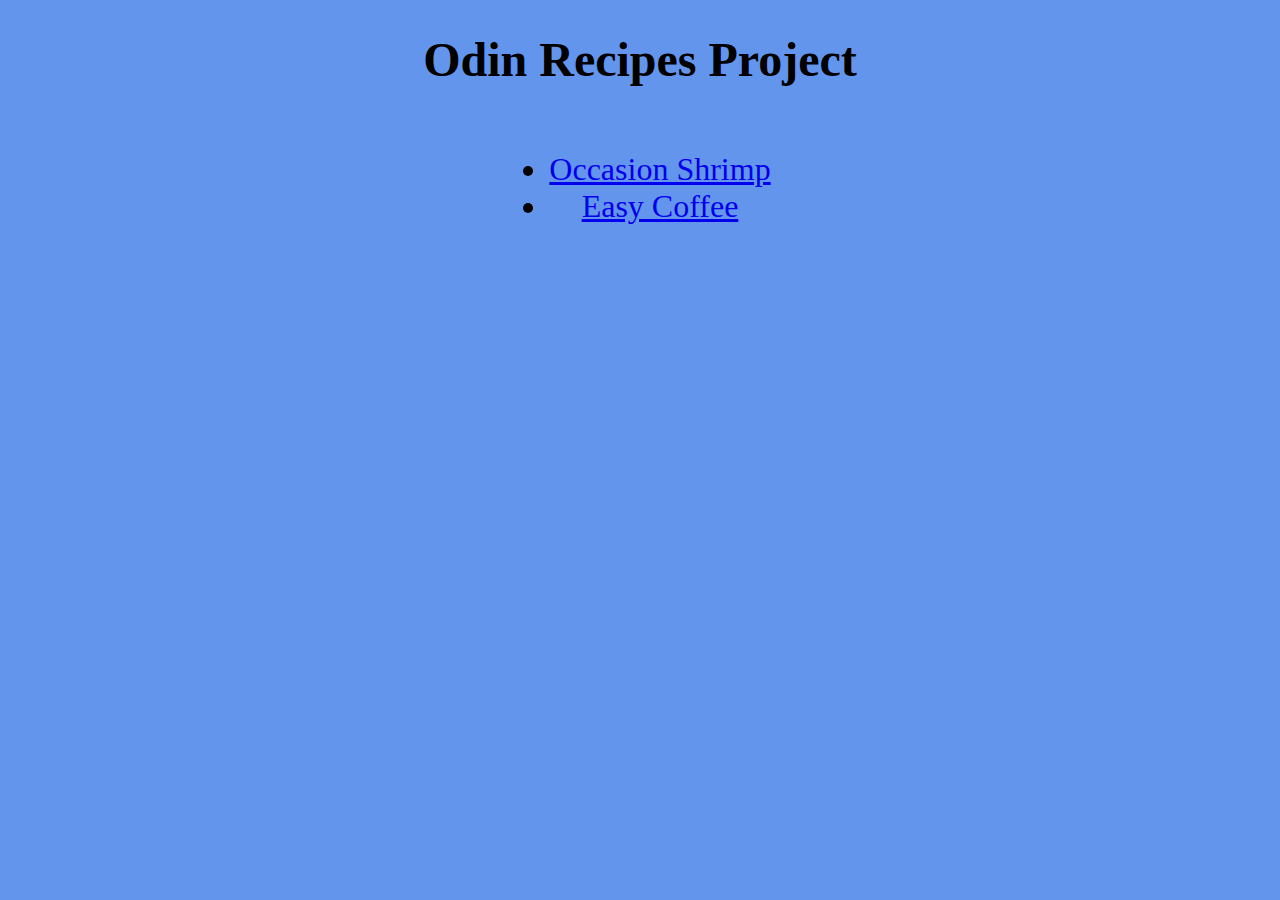
<file: index.html>
<!DOCTYPE html>
<html lang="en">
    <head>
        <meta charset="utf-8">
        <title>Recipes Project</title>
        <link rel="stylesheet" href="./style.css">
    </head>
    <body>
        <h1 class="index">Odin Recipes Project</h1>
        <div class="parent">
        <ul class="index">
            <li><a target="_blank" href="./recipes/occasion-shrimp.html">Occasion Shrimp</a> </li>
            <li><a target="_blank" href="./recipes/coffee.html"> Easy Coffee</a></li>
        </ul>
        </div>
    
    </body>



</html>
</file>
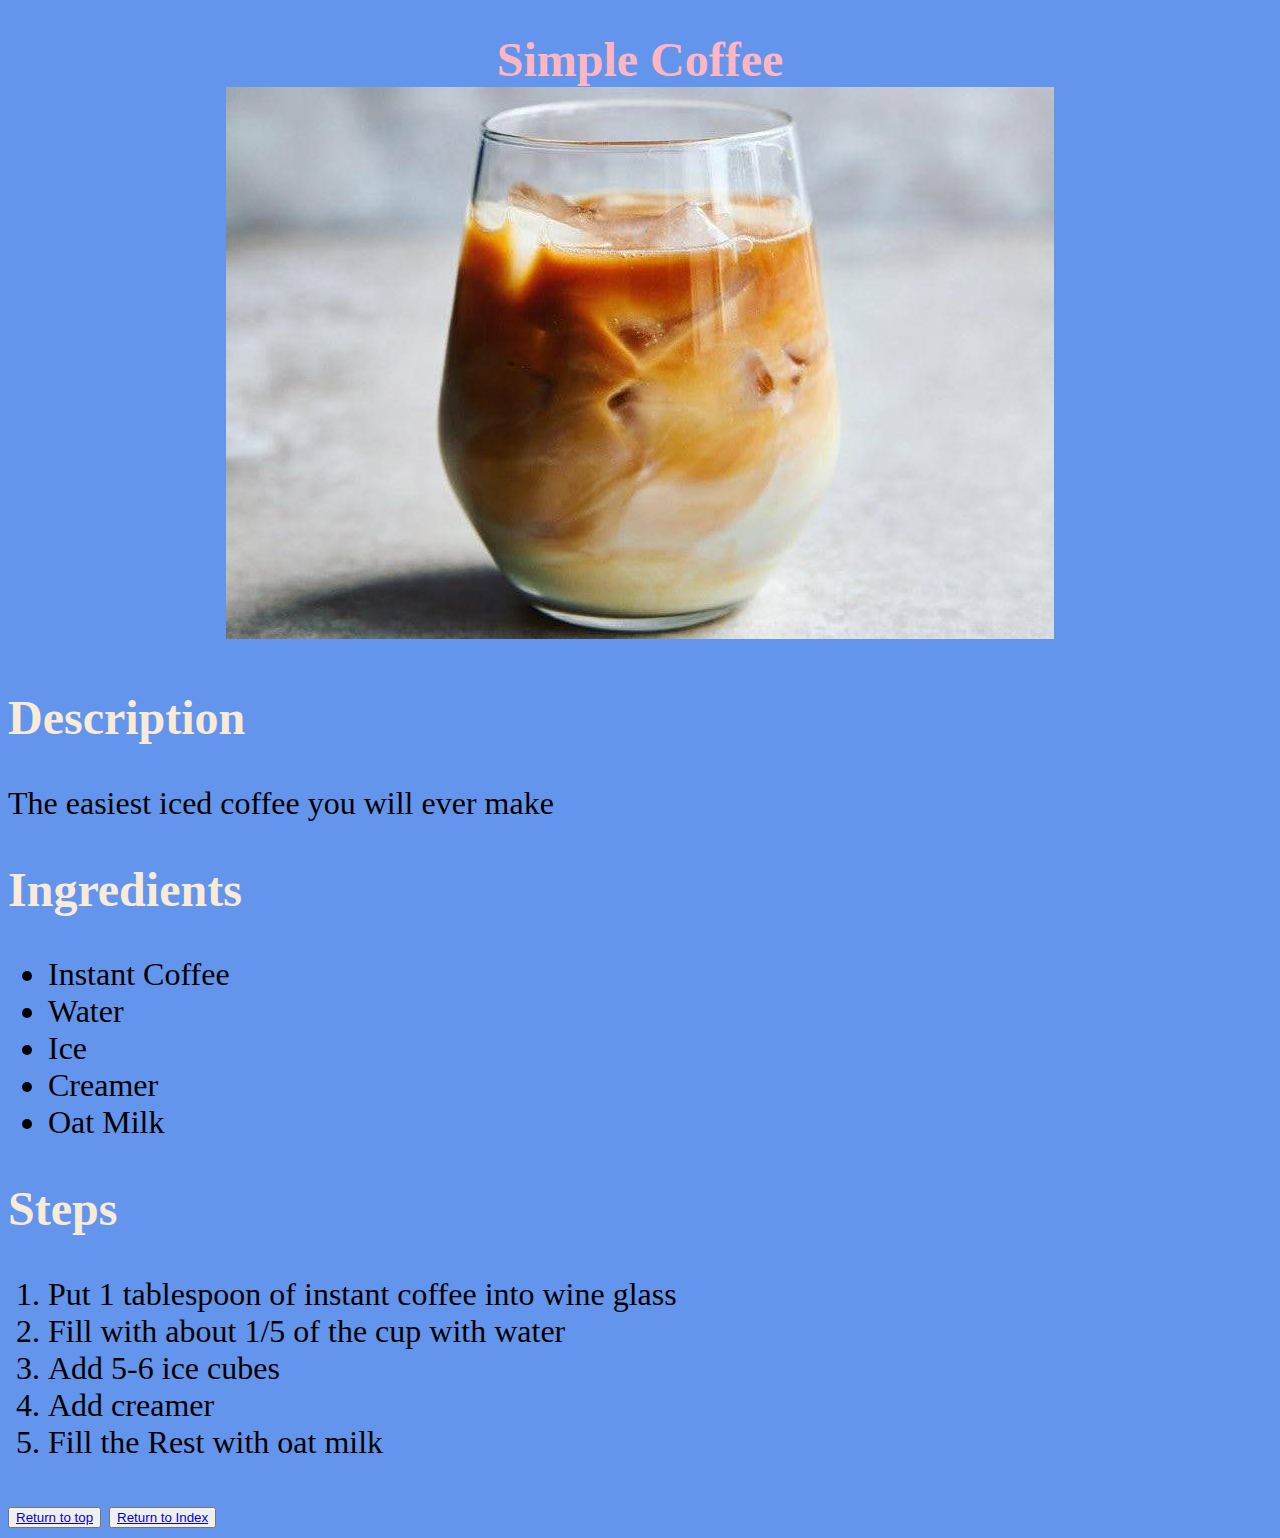
<file: recipes/coffee.html>
<!DOCTYPE html>
<html lang="en">
<head>
    <meta charset="UTF-8">
    <meta http-equiv="X-UA-Compatible" content="IE=edge">
    <meta name="viewport" content="width=device-width, initial-scale=1.0">
    <title>Coffee</title>
    <link rel="stylesheet" href="../style.css">
</head>
<body>
    <h1 class="coffee" id="header"> Simple Coffee <br>
        <img src="./coffee.jpg">
    </h1>
    <h2> Description</h2>
        <p> The easiest iced coffee you will ever make</p>
    <h2> Ingredients</h2>
        <ul>
            <li> Instant Coffee</li>
            <li> Water</li>
            <li> Ice</li>
            <li> Creamer</li>
            <li> Oat Milk</li>
        </ul>
    <h2> Steps</h2>
        <ol>
            <li> Put 1 tablespoon of instant coffee into wine glass</li>
            <li> Fill with about 1/5 of the cup with water</li>
            <li> Add 5-6 ice cubes</li>
            <li> Add creamer </li>
            <li> Fill the Rest with oat milk </li>
        </ol>
        <button><a href="#header">Return to top</a></button>
        <button><a href="../index.html"> Return to Index</a></button>
</body>
</html>
</file>
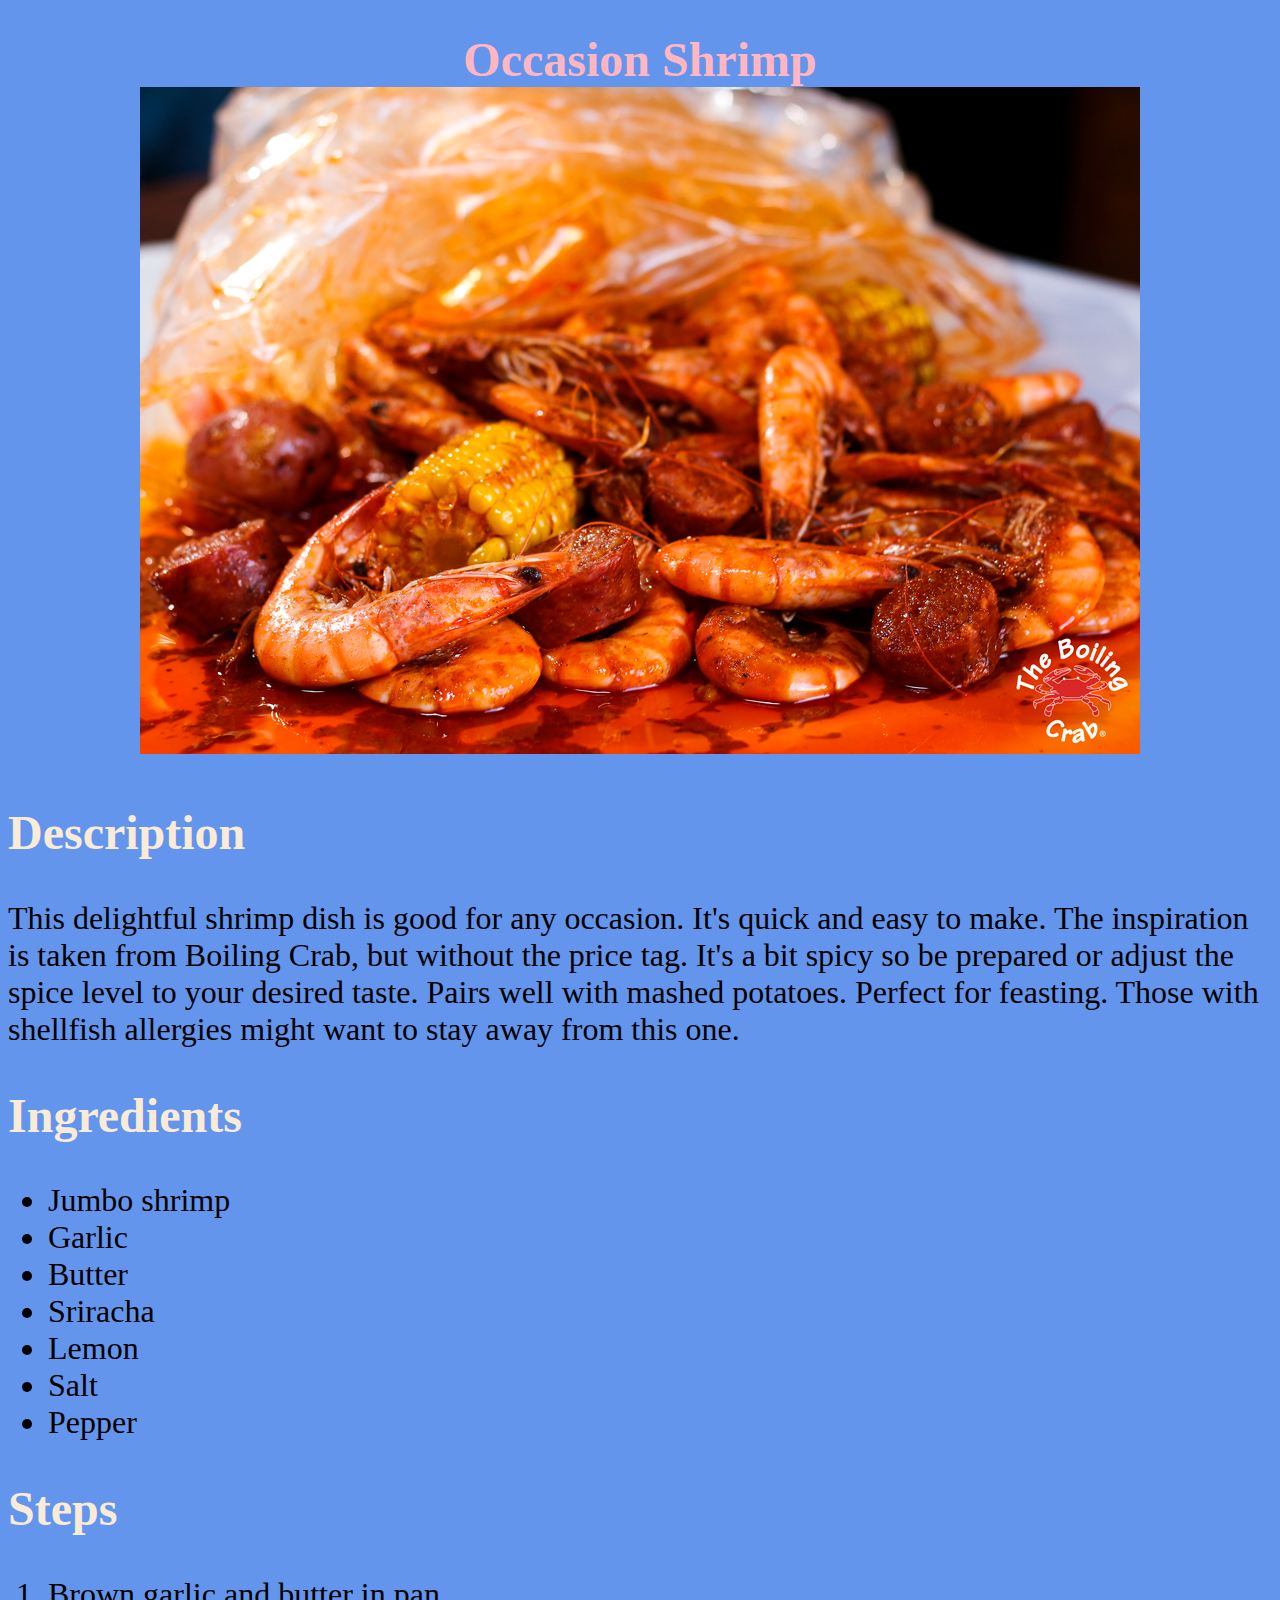
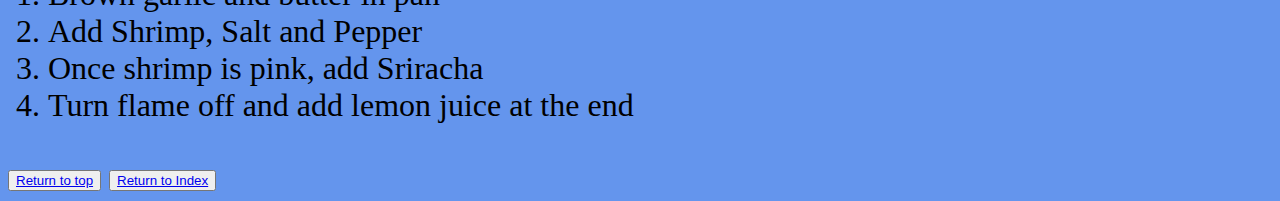
<file: recipes/occasion-shrimp.html>
<!DOCTYPE html>
<html lang="en">
<head>
    <meta charset="UTF-8">
    <meta http-equiv="X-UA-Compatible" content="IE=edge">
    <meta name="viewport" content="width=device-width, initial-scale=1.0">
    <title>Recipes Project</title>
    <link rel="stylesheet" href="../style.css">
</head>
<body>
    <h1 class="shrimp" id="header">Occasion Shrimp <br>
        <img src="./shrimp.jpg">
    </h1>
    <h2>Description</h2>
        <p>This delightful shrimp dish is good for any occasion. It's quick and easy to make. 
            The inspiration is taken from Boiling Crab, but without the price tag. It's a bit spicy 
            so be prepared or adjust the spice level to your desired taste. Pairs well with mashed potatoes. Perfect for feasting. Those with shellfish allergies might
            want to stay away from this one.
        </p>
    <h2> Ingredients</h2>
        <ul>
            <li> Jumbo shrimp</li>
            <li> Garlic</li>
            <li> Butter</li>
            <li> Sriracha</li>
            <li> Lemon</li>
            <li> Salt</li>
            <li> Pepper</li>
        </ul>
    <h2>Steps</h2>
        <ol>
            <li>Brown garlic and butter in pan</li>
            <li>Add Shrimp, Salt and Pepper</li>
            <li>Once shrimp is pink, add Sriracha</li>
            <li> Turn flame off and add lemon juice at the end</li>
        </ol>
        <button><a href="#header">Return to top</a></button>
        <button><a href="../index.html"> Return to Index</a></button>
    
</body>
</html>
</file>
<file: style.css>
body {
    background-color: cornflowerblue;
    font-size: 32px;
}
h1 {
    font-family: Georgia, 'Times New Roman', Times, serif;
    font-size: 48px;
}
h1 {
    text-align: center;
}
.parent {
    text-align: center;
  }
  .parent > ul {
    display: inline-block;
  }
h2 {
    color: antiquewhite;
    font-weight: 900;
}
h1#header {
    color: lightpink;
}
</file>
